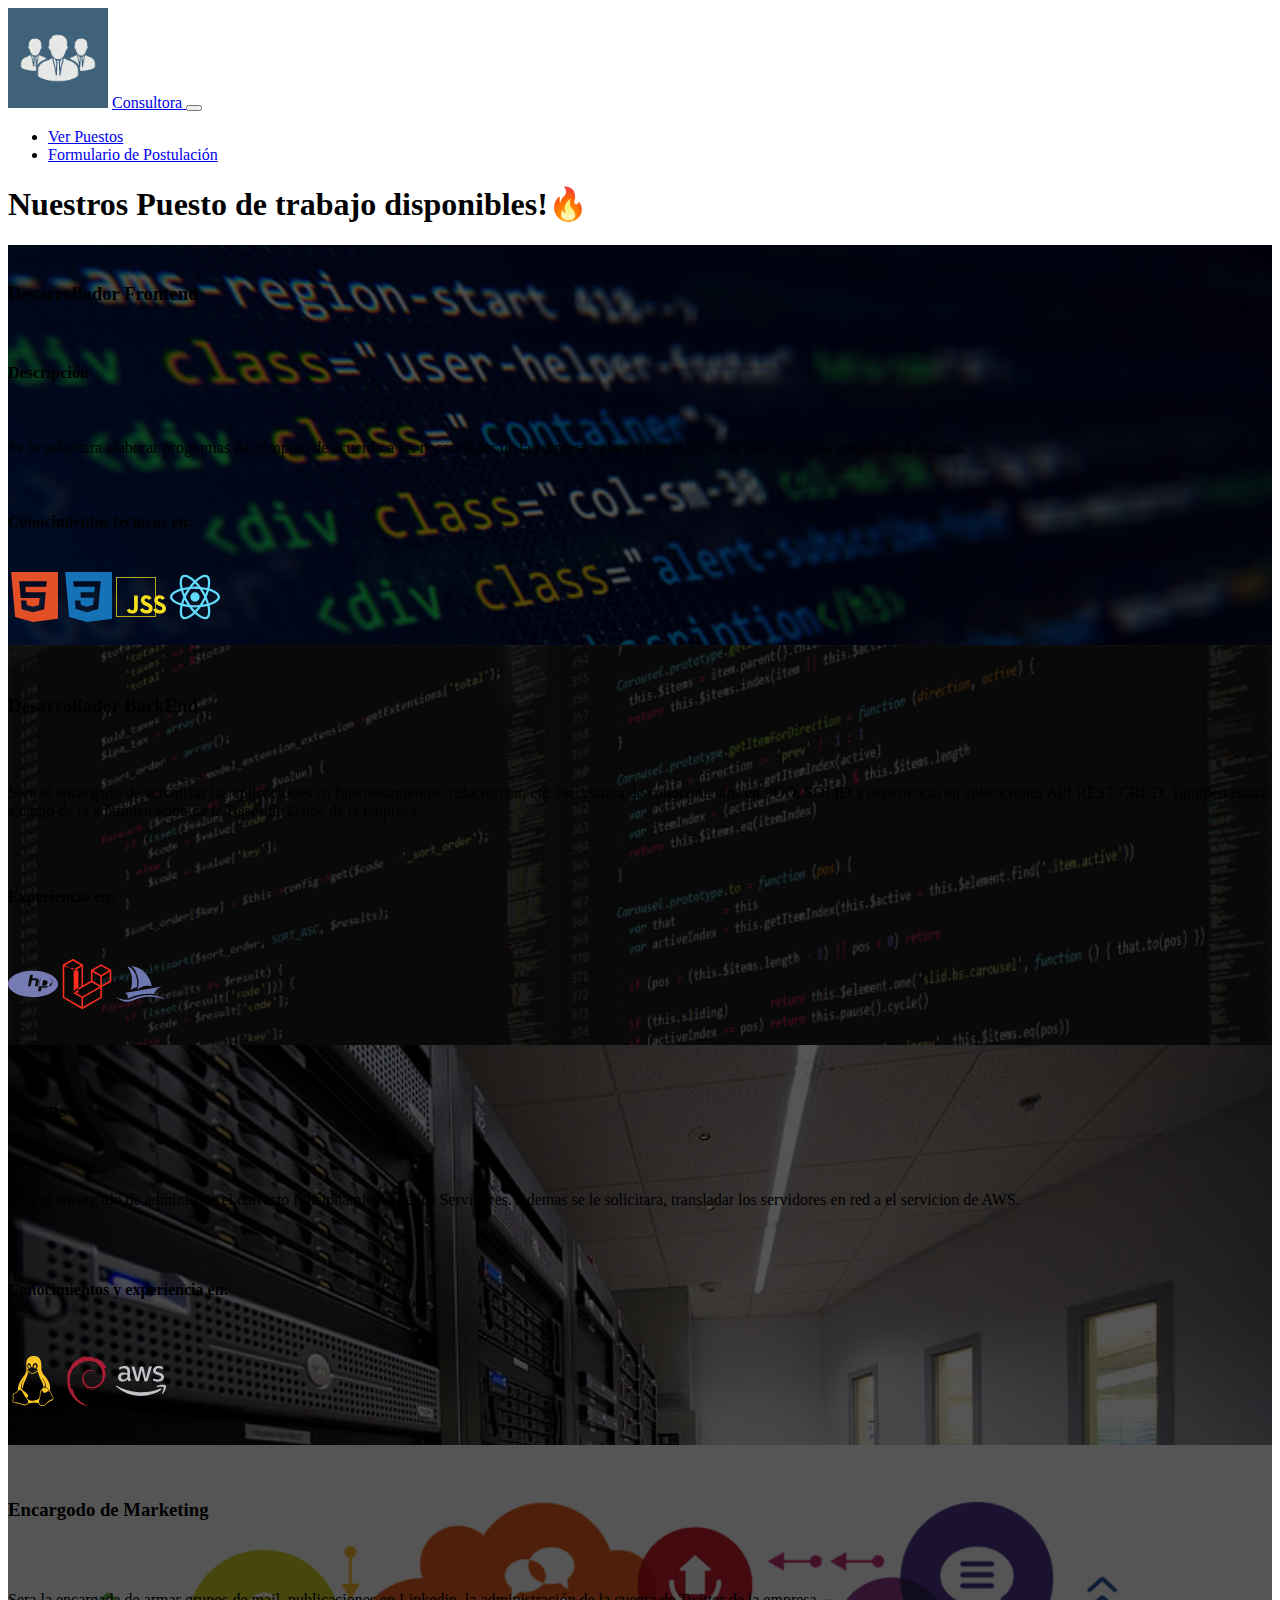
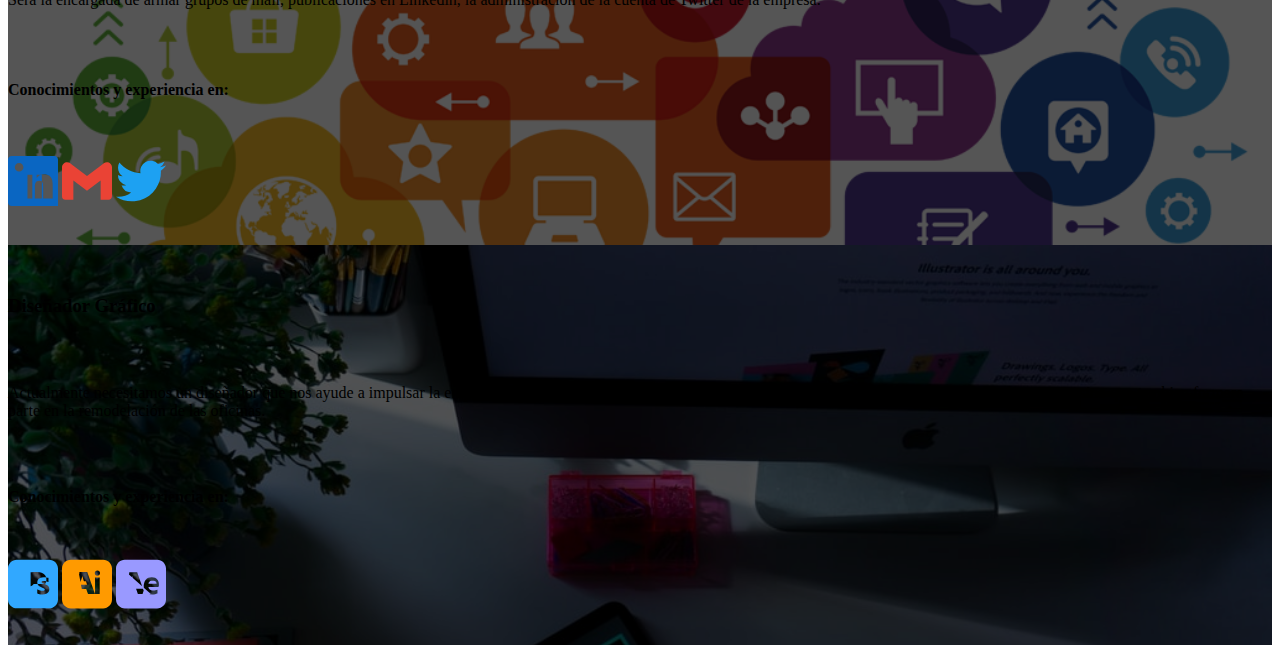
<file: index.html>
<!DOCTYPE html>
<html lang="en">

<head>
    <meta charset="UTF-8">
    <meta http-equiv="X-UA-Compatible" content="IE=edge">
    <meta name="viewport" content="width=device-width, initial-scale=1.0">
    <title>&#128187; Nuestras Ofertas &#128293;</title>
    <link rel="stylesheet" href="./styles/styles.css">
    <link href="https://cdn.jsdelivr.net/npm/bootstrap@5.0.2/dist/css/bootstrap.min.css" rel="stylesheet"
        integrity="sha384-EVSTQN3/azprG1Anm3QDgpJLIm9Nao0Yz1ztcQTwFspd3yD65VohhpuuCOmLASjC" crossorigin="anonymous">

    <script src="https://cdn.jsdelivr.net/npm/bootstrap@5.0.2/dist/js/bootstrap.bundle.min.js"
        integrity="sha384-MrcW6ZMFYlzcLA8Nl+NtUVF0sA7MsXsP1UyJoMp4YLEuNSfAP+JcXn/tWtIaxVXM"
        crossorigin="anonymous"></script>

</head>

<body>

    <nav class="navbar navbar-expand-lg navbar-dark bg-dark">
        <div class="container-fluid ">

            <img src="./img/logo.jpg" class="rounded-circle logo d-inline-block align-text-top ms-lg-5">
            <a class="navbar-brand ms-3" href="#">
                <span>Consultora</span>
            </a>

            <button class="navbar-toggler" type="button" data-bs-toggle="collapse" data-bs-target="#navbarTogglerDemo02"
                aria-controls="navbarTogglerDemo02" aria-expanded="false" aria-label="Toggle navigation">
                <span class="navbar-toggler-icon"></span>
            </button>

            <div class="collapse navbar-collapse" id="navbarTogglerDemo02">

                <ul class="navbar-nav me-auto mx-2 mb-lg-0">
                    <li class="nav-item">
                        <a class="nav-link active" aria-current="page" href="./">Ver Puestos</a>
                    </li>
                    <li class="nav-item">
                        <a class="nav-link" href="./postulacion.html">Formulario de Postulación</a>
                    </li>
                </ul>
            </div>
        </div>
    </nav>
    <main>
        <!-- TODO: hacer un contenedor con una desc -->
        <!-- TODO: hacer un contenedor con una desc de responsabilidades -->
        <!-- TODO: hacer un contenedor de iconos -->
        <!-- TODO: hacer un boton para postularce -->
        <!-- + aca iconos https://simpleicons.org/?q=jss -->
        <div class="container">
            <h1 class="text-center my-5">Nuestros Puesto de trabajo disponibles!&#128293;</h1>
            <div class="card bg-dark my-4 col-12 col-md-10 mx-auto text-white overlay-bg frontend">
                <div class="card-img-overlay overlay">

                    <h3 class="card-title">Desarrollador Frontend</h3>

                    <h4>Descripción</h4>

                    <p class="card-text">Se le solicitara elaborar programas de cómputo de acuerdo a las necesidades
                        de la empresa velando por el eficiente uso y que sea amigable
                        al usuario.</p>

                    <h4>Conocimientos tecnicos en:</h4>

                    <div class="d-flex justify-content-evenly">

                        <svg role="img" style="fill: #E34F26;width:50px;" viewBox="0 0 24 24"
                            xmlns="http://www.w3.org/2000/svg">
                            <title>HTML5</title>
                            <path
                                d="M1.5 0h31l-1.91 21.563L11.977 24l-8.564-2.438L1.5 0zm7.031 9.75l-.232-2.718 10.059.003.23-2.622L5.412 4.41l.698 8.01h9.126l-.326 3.426-2.91.804-2.955-.81-.188-2.11H6.248l.33 4.171L12 19.351l5.379-1.443.744-8.157H8.531z" />
                        </svg>

                        <svg role="img" style="fill: #1572B6;width:50px;" viewBox="0 0 24 24"
                            xmlns="http://www.w3.org/2000/svg">
                            <title>CSS3</title>
                            <path
                                d="M1.5 0h31l-1.91 21.563L11.977 24l-8.565-2.438L1.5 0zm17.09 4.413L5.41 4.41l.213 2.622 10.125.002-.255 2.716h-6.64l.24 2.573h6.182l-.366 3.523-2.91.804-2.956-.81-.188-2.11h-2.61l.29 3.855L12 19.288l5.373-1.53L18.59 4.414z" />
                        </svg>

                        <svg role="img" style="fill: #F7DF1E;width:50px;" viewBox="0 0 24 24"
                            xmlns="http://www.w3.org/2000/svg">
                            <title>JSS</title>
                            <path
                                d="M0 2.5v19h19.2v-1.95c.506.263 1.124.42 1.857.42 1.687 0 2.943-.877 2.943-2.475 0-1.483-.852-2.143-2.36-2.79l-.444-.19c-.762-.33-1.092-.546-1.092-1.078 0-.431.33-.761.85-.761.51 0 .838.215 1.142.76l1.383-.887c-.585-1.029-1.396-1.422-2.525-1.422-.715 0-1.312.207-1.754.555V2.5zm.36.359h18.48v9.182a2.266 2.266 0 00-.487 1.432c0 .654.176 1.152.486 1.552v2.537l-1.018.592c.232.456.57.864 1.018 1.177v1.81H.361zm14.188 8.268c-1.586 0-2.6 1.014-2.6 2.346 0 1.445.85 2.13 2.132 2.675l.443.19c.81.355 1.293.57 1.293 1.18 0 .508-.47.875-1.205.875-.876 0-1.371-.457-1.752-1.078l-1.443.839c.521 1.03 1.587 1.816 3.236 1.816 1.687 0 2.943-.876 2.943-2.475 0-1.483-.852-2.143-2.361-2.79l-.444-.19c-.762-.33-1.092-.546-1.092-1.078 0-.431.33-.761.85-.761.51 0 .838.215 1.143.76l1.382-.887c-.584-1.029-1.396-1.422-2.525-1.422zm-5.868.101v6.038c0 .888-.368 1.116-.951 1.116-.61 0-.864-.418-1.143-.913l-1.446.875c.419.886 1.242 1.622 2.664 1.622 1.574 0 2.652-.837 2.652-2.676v-6.062zm10.52 4.173c.345.295.781.532 1.286.747l.443.19c.81.355 1.293.57 1.293 1.18 0 .508-.47.875-1.206.875-.876 0-1.37-.457-1.752-1.078l-.064.037z" />
                        </svg>

                        <svg role="img" style="fill: #61DAFB;width:50px;" viewBox="0 0 24 24"
                            xmlns="http://www.w3.org/2000/svg">
                            <title>React</title>
                            <path
                                d="M14.23 12.004a2.236 2.236 0 0 1-2.235 2.236 2.236 2.236 0 0 1-2.236-2.236 2.236 2.236 0 0 1 2.235-2.236 2.236 2.236 0 0 1 2.236 2.236zm2.648-10.69c-1.346 0-3.107.96-4.888 2.622-1.78-1.653-3.542-2.602-4.887-2.602-.41 0-.783.093-1.106.278-1.375.793-1.683 3.264-.973 6.365C1.98 8.917 0 10.42 0 12.004c0 1.59 1.99 3.097 5.043 4.03-.704 3.113-.39 5.588.988 6.38.32.187.69.275 1.102.275 1.345 0 3.107-.96 4.888-2.624 1.78 1.654 3.542 2.603 4.887 2.603.41 0 .783-.09 1.106-.275 1.374-.792 1.683-3.263.973-6.365C22.02 15.096 24 13.59 24 12.004c0-1.59-1.99-3.097-5.043-4.032.704-3.11.39-5.587-.988-6.38-.318-.184-.688-.277-1.092-.278zm-.005 1.09v.006c.225 0 .406.044.558.127.666.382.955 1.835.73 3.704-.054.46-.142.945-.25 1.44-.96-.236-2.006-.417-3.107-.534-.66-.905-1.345-1.727-2.035-2.447 1.592-1.48 3.087-2.292 4.105-2.295zm-9.77.02c1.012 0 2.514.808 4.11 2.28-.686.72-1.37 1.537-2.02 2.442-1.107.117-2.154.298-3.113.538-.112-.49-.195-.964-.254-1.42-.23-1.868.054-3.32.714-3.707.19-.09.4-.127.563-.132zm4.882 3.05c.455.468.91.992 1.36 1.564-.44-.02-.89-.034-1.345-.034-.46 0-.915.01-1.36.034.44-.572.895-1.096 1.345-1.565zM12 8.1c.74 0 1.477.034 2.202.093.406.582.802 1.203 1.183 1.86.372.64.71 1.29 1.018 1.946-.308.655-.646 1.31-1.013 1.95-.38.66-.773 1.288-1.18 1.87-.728.063-1.466.098-2.21.098-.74 0-1.477-.035-2.202-.093-.406-.582-.802-1.204-1.183-1.86-.372-.64-.71-1.29-1.018-1.946.303-.657.646-1.313 1.013-1.954.38-.66.773-1.286 1.18-1.868.728-.064 1.466-.098 2.21-.098zm-3.635.254c-.24.377-.48.763-.704 1.16-.225.39-.435.782-.635 1.174-.265-.656-.49-1.31-.676-1.947.64-.15 1.315-.283 2.015-.386zm7.26 0c.695.103 1.365.23 2.006.387-.18.632-.405 1.282-.66 1.933-.2-.39-.41-.783-.64-1.174-.225-.392-.465-.774-.705-1.146zm3.063.675c.484.15.944.317 1.375.498 1.732.74 2.852 1.708 2.852 2.476-.005.768-1.125 1.74-2.857 2.475-.42.18-.88.342-1.355.493-.28-.958-.646-1.956-1.1-2.98.45-1.017.81-2.01 1.085-2.964zm-13.395.004c.278.96.645 1.957 1.1 2.98-.45 1.017-.812 2.01-1.086 2.964-.484-.15-.944-.318-1.37-.5-1.732-.737-2.852-1.706-2.852-2.474 0-.768 1.12-1.742 2.852-2.476.42-.18.88-.342 1.356-.494zm11.678 4.28c.265.657.49 1.312.676 1.948-.64.157-1.316.29-2.016.39.24-.375.48-.762.705-1.158.225-.39.435-.788.636-1.18zm-9.945.02c.2.392.41.783.64 1.175.23.39.465.772.705 1.143-.695-.102-1.365-.23-2.006-.386.18-.63.406-1.282.66-1.933zM17.92 16.32c.112.493.2.968.254 1.423.23 1.868-.054 3.32-.714 3.708-.147.09-.338.128-.563.128-1.012 0-2.514-.807-4.11-2.28.686-.72 1.37-1.536 2.02-2.44 1.107-.118 2.154-.3 3.113-.54zm-11.83.01c.96.234 2.006.415 3.107.532.66.905 1.345 1.727 2.035 2.446-1.595 1.483-3.092 2.295-4.11 2.295-.22-.005-.406-.05-.553-.132-.666-.38-.955-1.834-.73-3.703.054-.46.142-.944.25-1.438zm4.56.64c.44.02.89.034 1.345.034.46 0 .915-.01 1.36-.034-.44.572-.895 1.095-1.345 1.565-.455-.47-.91-.993-1.36-1.565z" />
                        </svg>
                    </div>

                </div>
            </div>

            <div class="card bg-dark my-4 col-12 col-md-10 mx-auto text-white overlay-bg backend">
                <div class="card-img-overlay overlay">

                    <h3 class="card-title">Desarrollador BackEnd</h3>

                    <p class="card-text">Sera el encargado de actualizar las aplicaciones en funcionamientos,
                        refactorizar, etc. Necesitara de conocimientos en POO, SOLID y experiencia en aplicaciones API
                        REST CRUD. Tambien estara a cargo de la administración de la Bases de Datos de la empresa</p>

                    <h4>Experiencia en:</h4>

                    <div class="d-flex justify-content-evenly">

                        <svg role="img" style="fill: #777BB4;width:50px;" viewBox="0 0 24 24"
                            xmlns="http://www.w3.org/2000/svg">
                            <title>PHP</title>
                            <path
                                d="M7.01 10.207h-.944l-.515 2.648h.838c.556 0 .97-.105 1.242-.314.272-.21.455-.559.55-1.049.092-.47.05-.802-.124-.995-.175-.193-.523-.29-1.047-.29zM12 5.688C5.373 5.688 0 8.514 0 12s5.373 6.313 12 6.313S24 15.486 24 12c0-3.486-5.373-6.312-12-6.312zm-3.26 7.451c-.261.25-.575.438-.917.551-.336.108-.765.164-1.285.164h3.357l-.327 1.681h4.652l1.23-6.326h3.65c.797 0 1.378.209 1.744.628.366.418.476 1.002.33 1.752a2.836 2.836 0 0 1-.305.847c-.143.255-.33.49-.561.703zm4.024.715l.543-2.799c.063-.318.039-.536-.068-.651-.107-.116-.336-.174-.687-.174H11.46l-.704 3.625H9.388l1.23-6.327h1.367l-.327 1.682h1.218c.767 0 1.295.134 1.586.401s.378.7.263 1.299l-.572 2.944h-1.389zm7.597-2.265a2.782 2.782 0 0 1-.305.847c-.143.255-.33.49-.561.703a2.44 2.44 0 0 1-.917.551c-.336.108-.765.164-1.286.164h-1.18l-.327 1.682h-1.378l1.23-6.326h3.649c.797 0 1.378.209 1.744.628.366.417.477 1.001.331 1.751zM17.766 10.207h-.943l-.516 2.648h.838c.557 0 .971-.105 1.242-.314.272-.21.455-.559.551-1.049.092-.47.049-.802-.125-.995s-.524-.29-1.047-.29z" />
                        </svg>

                        <svg role="img" style="fill: #FF2D20;width:50px;" viewBox="0 0 24 24"
                            xmlns="http://www.w3.org/2000/svg">
                            <title>Laravel</title>
                            <path
                                d="M23.642 5.43a.364.364 0 01.014.1v5.149c0 .135-.073.26-.189.326l-4.323 2.49v4.934a.378.378 0 01-.188.326L9.93 23.949a.316.316 0 01-.066.027c-.008.002-.016.008-.024.01a.348.348 0 01-.192 0c-.011-.002-.02-.008-.03-.012-.02-.008-.042-.014-.062-.025L.533 18.755a.376.376 0 01-.189-.326V2.974c0-.033.005-.066.014-.098.003-.012.01-.02.014-.032a.369.369 0 01.023-.058c.004-.013.015-.022.023-.033l.033-.045c.012-.01.025-.018.037-.027.014-.012.027-.024.041-.034H.53L5.043.05a.375.375 0 01.375 0L9.93 2.647h.002c.015.01.027.021.04.033l.038.027c.013.014.02.03.033.045.008.011.02.021.025.033.01.02.017.038.024.058.003.011.01.021.013.032.01.031.014.064.014.098v9.652l3.76-2.164V5.527c0-.033.004-.066.013-.098.003-.01.01-.02.013-.032a.487.487 0 01.024-.059c.007-.012.018-.02.025-.033.012-.015.021-.03.033-.043.012-.012.025-.02.037-.028.014-.01.026-.023.041-.032h.001l4.513-2.598a.375.375 0 01.375 0l4.513 2.598c.016.01.027.021.042.031.012.01.025.018.036.028.013.014.022.03.034.044.008.012.019.021.024.033.011.02.018.04.024.06.006.01.012.021.015.032zm-.74 5.032V6.179l-1.578.908-2.182 1.256v4.283zm-4.51 7.75v-4.287l-2.147 1.225-6.126 3.498v4.325zM1.093 3.624v14.588l8.273 4.761v-4.325l-4.322-2.445-.002-.003h3.04c-.014-.01-.025-.021-.04-.031-.011-.01-.024-.018-.035-.027l-.001-.002c-.013-.012-.021-.025-.031-.04-.01-.011-.021-.022-.028-.036h-.002c-.008-.014-.013-.031-.02-.047-.006-.016-.014-.027-.018-.043a.49.49 0 01-.008-.057c-.002-.014-.006-.027-.006-.041V5.789l-2.18-1.257zM5.23.81L1.47 2.974l3.76 2.164 3.758-2.164zm1.956 13.505l2.182-1.256V3.624l-1.58.91-2.182 1.255v9.435zm11.581-10.95l-3.76 2.163 3.76 2.163 3.759-2.164zm-.376 4.978L16.21 7.087 14.63 6.18v4.283l2.182 1.256 1.58.908zm-8.65 9.654l5.514-3.148 2.756-1.572-3.757-2.163-4.323 2.489-3.941 2.27z" />
                        </svg>

                        <svg role="img" style="fill: #6C78AF;width:50px;" viewBox="0 0 24 24"
                            xmlns="http://www.w3.org/2000/svg">
                            <title>phpMyAdmin</title>
                            <path
                                d="M5.463 3.476C6.69 5.225 7.497 7.399 7.68 9.798a12.9 12.9 0 0 1-.672 5.254 4.29 4.29 0 0 1 2.969-1.523c.05-.004.099-.006.148-.008.08-.491.47-3.45-.977-6.68-1.068-2.386-3-3.16-3.685-3.365Zm1.777.037s2.406 1.066 3.326 5.547c.607 2.955.049 4.836-.402 5.773a7.347 7.347 0 0 1 4.506-1.994c.86-.065 1.695.02 2.482.233-.1-.741-.593-3.414-2.732-5.92-3.263-3.823-7.18-3.64-7.18-3.64Zm14.817 9.701-17.92 3.049a2.284 2.284 0 0 1 1.535 2.254 2.31 2.31 0 0 1-.106.61c.055-.027 2.689-1.275 6.342-2.034 3.238-.673 5.723-.36 6.285-.273a6.46 6.46 0 0 1 3.864-3.606zm-6.213 4.078c-2.318 0-4.641.495-6.614 1.166-2.868.976-2.951 1.348-5.55 1.043C1.844 19.286 0 18.386 0 18.386s2.406 1.97 4.914 2.127c1.986.125 3.505-.822 5.315-1.414 2.661-.871 4.511-.97 6.253-.975C19.361 18.116 24 19.353 24 19.353s-2.11-1.044-5.033-1.72a13.885 13.885 0 0 0-3.123-.34Z" />
                        </svg>

                    </div>

                </div>
            </div>

            <div class="card bg-dark my-4 col-12 col-md-10 mx-auto text-white overlay-bg devops">
                <div class="card-img-overlay overlay">
                    <h3 class="card-title">Devops</h3>

                    <p class="card-text">Sera el encargado de administrar el correcto funcionamiento de los Servidores.
                        Ademas se le solicitara, transladar los servidores en red a el servicion de AWS.</p>

                    <h4>Conocimientos y experiencia en:</h4>

                    <div class="d-flex justify-content-evenly">

                        <svg role="img" style="fill: #FCC624;width:50px;" viewBox="0 0 24 24"
                            xmlns="http://www.w3.org/2000/svg">
                            <title>Linux</title>
                            <path
                                d="M12.504 0c-.155 0-.315.008-.48.021-4.226.333-3.105 4.807-3.17 6.298-.076 1.092-.3 1.953-1.05 3.02-.885 1.051-2.127 2.75-2.716 4.521-.278.832-.41 1.684-.287 2.489a.424.424 0 00-.11.135c-.26.268-.45.6-.663.839-.199.199-.485.267-.797.4-.313.136-.658.269-.864.68-.09.189-.136.394-.132.602 0 .199.027.4.055.536.058.399.116.728.04.97-.249.68-.28 1.145-.106 1.484.174.334.535.47.94.601.81.2 1.91.135 2.774.6.926.466 1.866.67 2.616.47.526-.116.97-.464 1.208-.946.587-.003 1.23-.269 2.26-.334.699-.058 1.574.267 2.577.2.025.134.063.198.114.333l.003.003c.391.778 1.113 1.132 1.884 1.071.771-.06 1.592-.536 2.257-1.306.631-.765 1.683-1.084 2.378-1.503.348-.199.629-.469.649-.853.023-.4-.2-.811-.714-1.376v-.097l-.003-.003c-.17-.2-.25-.535-.338-.926-.085-.401-.182-.786-.492-1.046h-.003c-.059-.054-.123-.067-.188-.135a.357.357 0 00-.19-.064c.431-1.278.264-2.55-.173-3.694-.533-1.41-1.465-2.638-2.175-3.483-.796-1.005-1.576-1.957-1.56-3.368.026-2.152.236-6.133-3.544-6.139zm.529 3.405h.013c.213 0 .396.062.584.198.19.135.33.332.438.533.105.259.158.459.166.724 0-.02.006-.04.006-.06v.105a.086.086 0 01-.004-.021l-.004-.024a1.807 1.807 0 01-.15.706.953.953 0 01-.213.335.71.71 0 00-.088-.042c-.104-.045-.198-.064-.284-.133a1.312 1.312 0 00-.22-.066c.05-.06.146-.133.183-.198.053-.128.082-.264.088-.402v-.02a1.21 1.21 0 00-.061-.4c-.045-.134-.101-.2-.183-.333-.084-.066-.167-.132-.267-.132h-.016c-.093 0-.176.03-.262.132a.8.8 0 00-.205.334 1.18 1.18 0 00-.09.4v.019c.002.089.008.179.02.267-.193-.067-.438-.135-.607-.202a1.635 1.635 0 01-.018-.2v-.02a1.772 1.772 0 01.15-.768c.082-.22.232-.406.43-.533a.985.985 0 01.594-.2zm-2.962.059h.036c.142 0 .27.048.399.135.146.129.264.288.344.465.09.199.14.4.153.667v.004c.007.134.006.2-.002.266v.08c-.03.007-.056.018-.083.024-.152.055-.274.135-.393.2.012-.09.013-.18.003-.267v-.015c-.012-.133-.04-.2-.082-.333a.613.613 0 00-.166-.267.248.248 0 00-.183-.064h-.021c-.071.006-.13.04-.186.132a.552.552 0 00-.12.27.944.944 0 00-.023.33v.015c.012.135.037.2.08.334.046.134.098.2.166.268.01.009.02.018.034.024-.07.057-.117.07-.176.136a.304.304 0 01-.131.068 2.62 2.62 0 01-.275-.402 1.772 1.772 0 01-.155-.667 1.759 1.759 0 01.08-.668 1.43 1.43 0 01.283-.535c.128-.133.26-.2.418-.2zm1.37 1.706c.332 0 .733.065 1.216.399.293.2.523.269 1.052.468h.003c.255.136.405.266.478.399v-.131a.571.571 0 01.016.47c-.123.31-.516.643-1.063.842v.002c-.268.135-.501.333-.775.465-.276.135-.588.292-1.012.267a1.139 1.139 0 01-.448-.067 3.566 3.566 0 01-.322-.198c-.195-.135-.363-.332-.612-.465v-.005h-.005c-.4-.246-.616-.512-.686-.71-.07-.268-.005-.47.193-.6.224-.135.38-.271.483-.336.104-.074.143-.102.176-.131h.002v-.003c.169-.202.436-.47.839-.601.139-.036.294-.065.466-.065zm2.8 2.142c.358 1.417 1.196 3.475 1.735 4.473.286.534.855 1.659 1.102 3.024.156-.005.33.018.513.064.646-1.671-.546-3.467-1.089-3.966-.22-.2-.232-.335-.123-.335.59.534 1.365 1.572 1.646 2.757.13.535.16 1.104.021 1.67.067.028.135.06.205.067 1.032.534 1.413.938 1.23 1.537v-.043c-.06-.003-.12 0-.18 0h-.016c.151-.467-.182-.825-1.065-1.224-.915-.4-1.646-.336-1.77.465-.008.043-.013.066-.018.135-.068.023-.139.053-.209.064-.43.268-.662.669-.793 1.187-.13.533-.17 1.156-.205 1.869v.003c-.02.334-.17.838-.319 1.35-1.5 1.072-3.58 1.538-5.348.334a2.645 2.645 0 00-.402-.533 1.45 1.45 0 00-.275-.333c.182 0 .338-.03.465-.067a.615.615 0 00.314-.334c.108-.267 0-.697-.345-1.163-.345-.467-.931-.995-1.788-1.521-.63-.4-.986-.87-1.15-1.396-.165-.534-.143-1.085-.015-1.645.245-1.07.873-2.11 1.274-2.763.107-.065.037.135-.408.974-.396.751-1.14 2.497-.122 3.854a8.123 8.123 0 01.647-2.876c.564-1.278 1.743-3.504 1.836-5.268.048.036.217.135.289.202.218.133.38.333.59.465.21.201.477.335.876.335.039.003.075.006.11.006.412 0 .73-.134.997-.268.29-.134.52-.334.74-.4h.005c.467-.135.835-.402 1.044-.7zm2.185 8.958c.037.6.343 1.245.882 1.377.588.134 1.434-.333 1.791-.765l.211-.01c.315-.007.577.01.847.268l.003.003c.208.199.305.53.391.876.085.4.154.78.409 1.066.486.527.645.906.636 1.14l.003-.007v.018l-.003-.012c-.015.262-.185.396-.498.595-.63.401-1.746.712-2.457 1.57-.618.737-1.37 1.14-2.036 1.191-.664.053-1.237-.2-1.574-.898l-.005-.003c-.21-.4-.12-1.025.056-1.69.176-.668.428-1.344.463-1.897.037-.714.076-1.335.195-1.814.12-.465.308-.797.641-.984l.045-.022zm-10.814.049h.01c.053 0 .105.005.157.014.376.055.706.333 1.023.752l.91 1.664.003.003c.243.533.754 1.064 1.189 1.637.434.598.77 1.131.729 1.57v.006c-.057.744-.48 1.148-1.125 1.294-.645.135-1.52.002-2.395-.464-.968-.536-2.118-.469-2.857-.602-.369-.066-.61-.2-.723-.4-.11-.2-.113-.602.123-1.23v-.004l.002-.003c.117-.334.03-.752-.027-1.118-.055-.401-.083-.71.043-.94.16-.334.396-.4.69-.533.294-.135.64-.202.915-.47h.002v-.002c.256-.268.445-.601.668-.838.19-.201.38-.336.663-.336zm7.159-9.074c-.435.201-.945.535-1.488.535-.542 0-.97-.267-1.28-.466-.154-.134-.28-.268-.373-.335-.164-.134-.144-.333-.074-.333.109.016.129.134.199.2.096.066.215.2.36.333.292.2.68.467 1.167.467.485 0 1.053-.267 1.398-.466.195-.135.445-.334.648-.467.156-.136.149-.267.279-.267.128.016.034.134-.147.332a8.097 8.097 0 01-.69.468zm-1.082-1.583V5.64c-.006-.02.013-.042.029-.05.074-.043.18-.027.26.004.063 0 .16.067.15.135-.006.049-.085.066-.135.066-.055 0-.092-.043-.141-.068-.052-.018-.146-.008-.163-.065zm-.551 0c-.02.058-.113.049-.166.066-.047.025-.086.068-.14.068-.05 0-.13-.02-.136-.068-.01-.066.088-.133.15-.133.08-.031.184-.047.259-.005.019.009.036.03.03.05v.02h.003z" />
                        </svg>

                        <svg role="img" style="fill: #A81D33;width:50px;" viewBox="0 0 24 24"
                            xmlns="http://www.w3.org/2000/svg">
                            <title>Debian</title>
                            <path
                                d="M13.88 12.685c-.4 0 .08.2.601.28.14-.1.27-.22.39-.33a3.001 3.001 0 01-.99.05m2.14-.53c.23-.33.4-.69.47-1.06-.06.27-.2.5-.33.73-.75.47-.07-.27 0-.56-.8 1.01-.11.6-.14.89m.781-2.05c.05-.721-.14-.501-.2-.221.07.04.13.5.2.22M12.38.31c.2.04.45.07.42.12.23-.05.28-.1-.43-.12m.43.12l-.15.03.14-.01V.43m6.633 9.944c.02.64-.2.95-.38 1.5l-.35.181c-.28.54.03.35-.17.78-.44.39-1.34 1.22-1.62 1.301-.201 0 .14-.25.19-.34-.591.4-.481.6-1.371.85l-.03-.06c-2.221 1.04-5.303-1.02-5.253-3.842-.03.17-.07.13-.12.2a3.551 3.552 0 012.001-3.501 3.361 3.362 0 013.732.48 3.341 3.342 0 00-2.721-1.3c-1.18.01-2.281.76-2.651 1.57-.6.38-.67 1.47-.93 1.661-.361 2.601.66 3.722 2.38 5.042.27.19.08.21.12.35a4.702 4.702 0 01-1.53-1.16c.23.33.47.66.8.91-.55-.18-1.27-1.3-1.48-1.35.93 1.66 3.78 2.921 5.261 2.3a6.203 6.203 0 01-2.33-.28c-.33-.16-.77-.51-.7-.57a5.802 5.803 0 005.902-.84c.44-.35.93-.94 1.07-.95-.2.32.04.16-.12.44.44-.72-.2-.3.46-1.24l.24.33c-.09-.6.74-1.321.66-2.262.19-.3.2.3 0 .97.29-.74.08-.85.15-1.46.08.2.18.42.23.63-.18-.7.2-1.2.28-1.6-.09-.05-.28.3-.32-.53 0-.37.1-.2.14-.28-.08-.05-.26-.32-.38-.861.08-.13.22.33.34.34-.08-.42-.2-.75-.2-1.08-.34-.68-.12.1-.4-.3-.34-1.091.3-.25.34-.74.54.77.84 1.96.981 2.46-.1-.6-.28-1.2-.49-1.76.16.07-.26-1.241.21-.37A7.823 7.824 0 0017.702 1.6c.18.17.42.39.33.42-.75-.45-.62-.48-.73-.67-.61-.25-.65.02-1.06 0C15.082.73 14.862.8 13.8.4l.05.23c-.77-.25-.9.1-1.73 0-.05-.04.27-.14.53-.18-.741.1-.701-.14-1.431.03.17-.13.36-.21.55-.32-.6.04-1.44.35-1.18.07C9.6.68 7.847 1.3 6.867 2.22L6.838 2c-.45.54-1.96 1.611-2.08 2.311l-.131.03c-.23.4-.38.85-.57 1.261-.3.52-.45.2-.4.28-.6 1.22-.9 2.251-1.16 3.102.18.27 0 1.65.07 2.76-.3 5.463 3.84 10.776 8.363 12.006.67.23 1.65.23 2.49.25-.99-.28-1.12-.15-2.08-.49-.7-.32-.85-.7-1.34-1.13l.2.35c-.971-.34-.57-.42-1.361-.67l.21-.27c-.31-.03-.83-.53-.97-.81l-.34.01c-.41-.501-.63-.871-.61-1.161l-.111.2c-.13-.21-1.52-1.901-.8-1.511-.13-.12-.31-.2-.5-.55l.14-.17c-.35-.44-.64-1.02-.62-1.2.2.24.32.3.45.33-.88-2.172-.93-.12-1.601-2.202l.15-.02c-.1-.16-.18-.34-.26-.51l.06-.6c-.63-.74-.18-3.102-.09-4.402.07-.54.53-1.1.88-1.981l-.21-.04c.4-.71 2.341-2.872 3.241-2.761.43-.55-.09 0-.18-.14.96-.991 1.26-.7 1.901-.88.7-.401-.6.16-.27-.151 1.2-.3.85-.7 2.421-.85.16.1-.39.14-.52.26 1-.49 3.151-.37 4.562.27 1.63.77 3.461 3.011 3.531 5.132l.08.02c-.04.85.13 1.821-.17 2.711l.2-.42M9.54 13.236l-.05.28c.26.35.47.73.8 1.01-.24-.47-.42-.66-.75-1.3m.62-.02c-.14-.15-.22-.34-.31-.52.08.32.26.6.43.88l-.12-.36m10.945-2.382l-.07.15c-.1.76-.34 1.511-.69 2.212.4-.73.65-1.541.75-2.362M12.45.12c.27-.1.66-.05.95-.12-.37.03-.74.05-1.1.1l.15.02M3.006 5.142c.07.57-.43.8.11.42.3-.66-.11-.18-.1-.42m-.64 2.661c.12-.39.15-.62.2-.84-.35.44-.17.53-.2.83" />
                        </svg>

                        <svg role="img" style="fill: #c1c5ca;width:50px;" viewBox="0 0 24 24"
                            xmlns="http://www.w3.org/2000/svg">
                            <title>Amazon AWS</title>
                            <path
                                d="M6.763 10.036c0 .296.032.535.088.71.064.176.144.368.256.576.04.063.056.127.056.183 0 .08-.048.16-.152.24l-.503.335a.383.383 0 0 1-.208.072c-.08 0-.16-.04-.239-.112a2.47 2.47 0 0 1-.287-.375 6.18 6.18 0 0 1-.248-.471c-.622.734-1.405 1.101-2.347 1.101-.67 0-1.205-.191-1.596-.574-.391-.384-.59-.894-.59-1.533 0-.678.239-1.23.726-1.644.487-.415 1.133-.623 1.955-.623.272 0 .551.024.846.064.296.04.6.104.918.176v-.583c0-.607-.127-1.03-.375-1.277-.255-.248-.686-.367-1.3-.367-.28 0-.568.031-.863.103-.295.072-.583.16-.862.272a2.287 2.287 0 0 1-.28.104.488.488 0 0 1-.127.023c-.112 0-.168-.08-.168-.247v-.391c0-.128.016-.224.056-.28a.597.597 0 0 1 .224-.167c.279-.144.614-.264 1.005-.36a4.84 4.84 0 0 1 1.246-.151c.95 0 1.644.216 2.091.647.439.43.662 1.085.662 1.963v2.586zm-3.24 1.214c.263 0 .534-.048.822-.144.287-.096.543-.271.758-.51.128-.152.224-.32.272-.512.047-.191.08-.423.08-.694v-.335a6.66 6.66 0 0 0-.735-.136 6.02 6.02 0 0 0-.75-.048c-.535 0-.926.104-1.19.32-.263.215-.39.518-.39.917 0 .375.095.655.295.846.191.2.47.296.838.296zm6.41.862c-.144 0-.24-.024-.304-.08-.064-.048-.12-.16-.168-.311L7.586 5.55a1.398 1.398 0 0 1-.072-.32c0-.128.064-.2.191-.2h.783c.151 0 .255.025.31.08.065.048.113.16.16.312l1.342 5.284 1.245-5.284c.04-.16.088-.264.151-.312a.549.549 0 0 1 .32-.08h.638c.152 0 .256.025.32.08.063.048.12.16.151.312l1.261 5.348 1.381-5.348c.048-.16.104-.264.16-.312a.52.52 0 0 1 .311-.08h.743c.127 0 .2.065.2.2 0 .04-.009.08-.017.128a1.137 1.137 0 0 1-.056.2l-1.923 6.17c-.048.16-.104.263-.168.311a.51.51 0 0 1-.303.08h-.687c-.151 0-.255-.024-.32-.08-.063-.056-.119-.16-.15-.32l-1.238-5.148-1.23 5.14c-.04.16-.087.264-.15.32-.065.056-.177.08-.32.08zm10.256.215c-.415 0-.83-.048-1.229-.143-.399-.096-.71-.2-.918-.32-.128-.071-.215-.151-.247-.223a.563.563 0 0 1-.048-.224v-.407c0-.167.064-.247.183-.247.048 0 .096.008.144.024.048.016.12.048.2.08.271.12.566.215.878.279.319.064.63.096.95.096.502 0 .894-.088 1.165-.264a.86.86 0 0 0 .415-.758.777.777 0 0 0-.215-.559c-.144-.151-.416-.287-.807-.415l-1.157-.36c-.583-.183-1.014-.454-1.277-.813a1.902 1.902 0 0 1-.4-1.158c0-.335.073-.63.216-.886.144-.255.335-.479.575-.654.24-.184.51-.32.83-.415.32-.096.655-.136 1.006-.136.175 0 .359.008.535.032.183.024.35.056.518.088.16.04.312.08.455.127.144.048.256.096.336.144a.69.69 0 0 1 .24.2.43.43 0 0 1 .071.263v.375c0 .168-.064.256-.184.256a.83.83 0 0 1-.303-.096 3.652 3.652 0 0 0-1.532-.311c-.455 0-.815.071-1.062.223-.248.152-.375.383-.375.71 0 .224.08.416.24.567.159.152.454.304.877.44l1.134.358c.574.184.99.44 1.237.767.247.327.367.702.367 1.117 0 .343-.072.655-.207.926-.144.272-.336.511-.583.703-.248.2-.543.343-.886.447-.36.111-.734.167-1.142.167zM21.698 16.207c-2.626 1.94-6.442 2.969-9.722 2.969-4.598 0-8.74-1.7-11.87-4.526-.247-.223-.024-.527.272-.351 3.384 1.963 7.559 3.153 11.877 3.153 2.914 0 6.114-.607 9.06-1.852.439-.2.814.287.383.607zM22.792 14.961c-.336-.43-2.22-.207-3.074-.103-.255.032-.295-.192-.063-.36 1.5-1.053 3.967-.75 4.254-.399.287.36-.08 2.826-1.485 4.007-.215.184-.423.088-.327-.151.32-.79 1.03-2.57.695-2.994z" />
                        </svg>
                    </div>

                </div>
            </div>

            <div class="card bg-dark my-4 col-12 col-md-10 mx-auto text-white overlay-bg marketing">
                <div class="card-img-overlay overlay">
                    <h3 class="card-title">Encargodo de Marketing</h3>

                    <p class="card-text">Sera la encargada de armar grupos de mail, publicaciones en Linkedin, la
                        administración de la cuenta de Twitter de la empresa.</p>

                    <h4>Conocimientos y experiencia en:</h4>

                    <div class="d-flex justify-content-evenly">

                        <svg role="img" style="fill: #0A66C2;width:50px;" viewBox="0 0 24 24"
                            xmlns="http://www.w3.org/2000/svg">
                            <title>LinkedIn</title>
                            <path
                                d="M20.447 20.452h-3.554v-5.569c0-1.328-.027-3.037-1.852-3.037-1.853 0-2.136 1.445-2.136 2.939v5.667H9.351V9h4.414v1.561h.046c.477-.9 1.637-1.85 3.37-1.85 3.601 0 4.267 2.37 4.267 5.455v6.286zM5.337 7.433c-1.144 0-2.063-.926-2.063-2.065 0-1.138.92-2.063 2.063-2.063 1.14 0 2.064.925 2.064 2.063 0 1.139-.925 2.065-2.064 2.065zm1.782 13.019h4.555V9h4.564v11.452zM22.225 0H1.771C.792 0 0 .774 0 1.729v20.542C0 23.227.792 24 1.771 24h30.451C23.2 24 24 23.227 24 22.271V1.729C24 .774 23.2 0 22.222 0h.003z" />
                        </svg>
                        <svg role="img" style="fill: #EA4335;width:50px;" viewBox="0 0 24 24"
                            xmlns="http://www.w3.org/2000/svg">
                            <title>Gmail</title>
                            <path
                                d="M24 5.457v13.909c0 .904-.732 1.636-1.636 1.636h-3.819V11.73L12 16.64l-6.545-4.91v9.273H1.636A1.636 1.636 0 0 1 0 19.366V5.457c0-2.023 2.309-3.178 3.927-1.964L5.455 4.64 12 9.548l6.545-4.91 1.528-1.145C21.69 2.28 24 3.434 24 5.457z" />
                        </svg>
                        <svg role="img" style="fill: #1DA1F2;width:50px;" viewBox="0 0 24 24"
                            xmlns="http://www.w3.org/2000/svg">
                            <title>Twitter</title>
                            <path
                                d="M23.953 4.57a10 10 0 01-2.825.775 4.958 4.958 0 002.163-2.723c-.951.555-2.005.959-3.127 1.184a4.92 4.92 0 00-8.384 4.482C7.69 8.095 4.067 6.13 1.64 3.162a4.822 4.822 0 00-.666 2.475c0 1.71.87 3.213 2.188 4.096a4.904 4.904 0 01-2.228-.616v.06a4.923 4.923 0 003.946 4.827 4.996 4.996 0 01-2.212.085 4.936 4.936 0 004.604 3.417 9.867 9.867 0 01-6.102 2.105c-.39 0-.779-.023-1.17-.067a13.995 13.995 0 007.557 2.209c9.053 0 13.998-7.496 13.998-13.985 0-.21 0-.42-.015-.63A9.935 9.935 0 0024 4.59z" />
                        </svg>
                    </div>

                </div>
            </div>

            <div class="card bg-dark my-4 col-12 col-md-10 mx-auto text-white overlay-bg diseñador">
                <div class="card-img-overlay overlay">

                    <h3 class="card-title">Diseñador Gráfico</h3>

                    <p class="card-text">Actualmente necesitamos un diseñador que nos ayude a impulsar la empresa a
                        un
                        niver corporativo. Usted no solo diseñara las maquetas y bocetos de las aplicaciones, sino
                        que
                        tambien formara parte en la remodelación de las oficinas.</p>

                    <h4>Conocimientos y experiencia en:</h4>

                    <div class="d-flex justify-content-evenly">
                        <svg role="img" style="fill: #31A8FF;width:50px;" viewBox="0 0 24 24"
                            xmlns="http://www.w3.org/2000/svg">
                            <title>Adobe Photoshop</title>
                            <path
                                d="M9.85 8.42c-.37-.15-.77-.21-1.18-.2-.26 0-.49 0-.68.01-.2-.01-.34 0-.41.01v3.36c.14.01.27.02.39.02h.53c.39 0 .78-.06 1.15-.18.32-.09.6-.28.82-.53.21-.25.31-.59.31-1.03.01-.31-.07-.62-.23-.89-.17-.26-.41-.46-.7-.57zM19.75.3H4.25C1.9.3 0 2.2 0 4.55v14.899c0 2.35 1.9 4.25 4.25 4.25h15.5c2.35 0 4.25-1.9 4.25-4.25V4.55C24 2.2 22.1.3 19.75.3zm-7.391 11.65c-.399.56-.959.98-1.609 1.22-.68.25-1.43.34-2.25.34-.24 0-.4 0-.5-.01s-.24-.01-.43-.01v3.209c.01.07-.04.131-.11.141h3.52c-.08 0-.12-.041-.12-.131V6.42c0-.07.03-.11.1-.11.17 0 .33 0 .56-.01.24-.01.49-.01.76-.02s.56-.01.87-.02c.31-.01.61-.01.91-.01.82 0 1.5.1 2.06.31.5.17.96.45 1.34.82.32.32.57.71.73 1.14.149.42.229.85.229 1.3.001.86-.199 1.57-.6 2.13zm7.091 3.89c-.28.4-.671.709-1.12.891-.49.209-1.09.318-1.811.318-.459 0-.91-.039-1.359-.129-.35-.061-.7-.17-1.02-.32-.07-.039-.121-.109-.111-.189v-1.74c0-.029.011-.07.041-.09.029-.02.06-.01.09.01.39.23.8.391 1.24.49.379.1.779.15 1.18.15.38 0 .65-.051.83-.141.16-.07.27-.24.27-.42 0-.141-.08-.27-.24-.4-.16-.129-.489-.279-.979-.471-.51-.18-.979-.42-1.42-.719-.31-.221-.569-.51-.761-.85-.159-.32-.239-.67-.229-1.021 0-.43.12-.84.341-1.21.25-.4.619-.72 1.049-.92.469-.239 1.059-.349 1.769-.349.41 0 .83.03 1.24.09.3.04.59.12.86.23.039.01.08.05.1.09.01.04.02.08.02.12v1.63c0 .04-.02.08-.05.1-.09.02-.14.02-.18 0-.3-.16-.62-.27-.96-.34-.37-.08-.74-.13-1.12-.13-.2-.01-.41.02-.601.07-.129.03-.24.1-.31.2-.05.08-.08.18-.08.27s.04.18.101.26c.09.11.209.2.34.27.229.12.47.23.709.33.541.18 1.061.43 1.541.73.33.209.6.49.789.83.16.318.24.67.23 1.029.011.471-.129.94-.389 1.331z" />
                        </svg>

                        <svg role="img" style="fill: #FF9A00;width:50px;" viewBox="0 0 24 24"
                            xmlns="http://www.w3.org/2000/svg">
                            <title>Adobe Illustrator</title>
                            <path
                                d="M10.53 10.73c-.1-.31-.19-.61-.29-.92-.1-.31-.19-.6-.27-.89-.08-.28-.15-.54-.22-.78h-.02c-.09.43-.2.86-.34 1.29-.15.48-.3.98-.46 1.48-.14.51-.29.98-.44 1.4h3.54c-.06-.211-.14-.46-.23-.721-.09-.269-.18-.559-.27-.859zM19.75.3H4.25C1.9.3 0 2.2 0 4.55v14.9c0 2.35 1.9 4.25 4.25 4.25h15.5c2.35 0 4.25-1.9 4.25-4.25V4.55C24 2.2 22.1.3 19.75.3zM14.7 16.83h-2.091c-.069.01-.139-.04-.159-.11l-.82-2.38H7.91l-.76 2.35c-.02.09-.1.15-.19.141h3.08c-.11 0-.14-.061-.11-.18L8.19 7.38c.03-.1.06-.21.1-.33.04-.21.06-.43.06-.65-.01-.05.03-.1.08-.11h3.59c.08 0 .12.03.13.08l3.65 10.3c.03.109 0 .16-.1.16zm3.4-.15c0 .11-.039.16-.129.16H16.01c-.1 0-.15-.061-.15-.16v-7.7c0-.1.041-.14.131-.14h1.98c.09 0 .129.05.129.14v7.7zm-.209-9.03c-.231.24-.571.37-.911.35-.33.01-.65-.12-.891-.35-.23-.25-.35-.58-.34-.92-.01-.34.12-.66.359-.89.242-.23.562-.35.892-.35.391 0 .689.12.91.35.22.24.34.56.33.89.01.34-.11.67-.349.92z" />
                        </svg>

                        <svg role="img" style="fill: #9999FF;width:50px;" viewBox="0 0 24 24"
                            xmlns="http://www.w3.org/2000/svg">
                            <title>Adobe After Effects</title>
                            <path
                                d="M8.54 10.73c-.1-.31-.19-.61-.29-.92s-.19-.6-.27-.89c-.08-.28-.15-.54-.22-.78h-.02c-.09.43-.2.86-.34 1.29-.15.48-.3.98-.46 1.48-.13.51-.29.98-.44 1.4h3.54c-.06-.21-.14-.46-.23-.72-.09-.27-.18-.56-.27-.86zm8.58-.29c-.55-.03-1.07.26-1.33.76-.12.23-.19.47-.22.72h3.109c.26 0 .45 0 .57-.01.08-.01.16-.03.23-.08v-.1c0-.13-.021-.25-.061-.37-.178-.56-.708-.94-1.298-.92zM19.75.3H4.25C1.9.3 0 2.2 0 4.55v14.9c0 2.35 1.9 4.25 4.25 4.25h15.5c2.35 0 4.25-1.9 4.25-4.25V4.55C24 2.2 22.1.3 19.75.3zm-7.04 16.511h-2.09c-.07.01-.14-.041-.16-.11l-.82-2.4h3.92l-.76 2.36c-.02.09-.1.15-.19.14h4.09c-.11 0-.14-.06-.11-.18L6.2 7.39c.03-.1.06-.19.1-.31.04-.21.06-.43.06-.65-.01-.05.03-.1.08-.11h3.59c.07 0 .12.03.13.08l3.65 10.25c.03.11.001.161-.1.161zm7.851-3.991c-.021.189-.031.33-.041.42-.01.07-.069.13-.14.13-.06 0-.17.01-.33.021-.159.02-.35.029-.579.029-.23 0-.471-.04-.73-.04h-3.17c.039.31.14.62.31.89.181.271.431.48.729.601.4.17.841.26 1.281.25.35-.011.699-.04 1.039-.11.311-.039.61-.119.891-.23.05-.039.08-.02.08.08v1.531c0 .039-.01.08-.021.119-.021.03-.04.051-.069.07-.32.14-.65.24-1 .3-.471.09-.94.13-1.42.12-.761 0-1.4-.12-1.92-.35-.49-.211-.921-.541-1.261-.95-.319-.39-.55-.83-.69-1.31-.14-.471-.209-.961-.209-1.461 0-.539.08-1.07.25-1.59.16-.5.41-.96.75-1.37.33-.4.739-.72 1.209-.95.471-.23 1.03-.31 1.67-.31.531-.01 1.06.09 1.55.31.41.18.77.45 1.05.8.26.34.47.72.601 1.14.129.4.189.81.189 1.22 0 .24-.01.45-.019.64z" />
                        </svg>
                    </div>

                </div>
            </div>


        </div>

    </main>


</body>

</html>
</file>
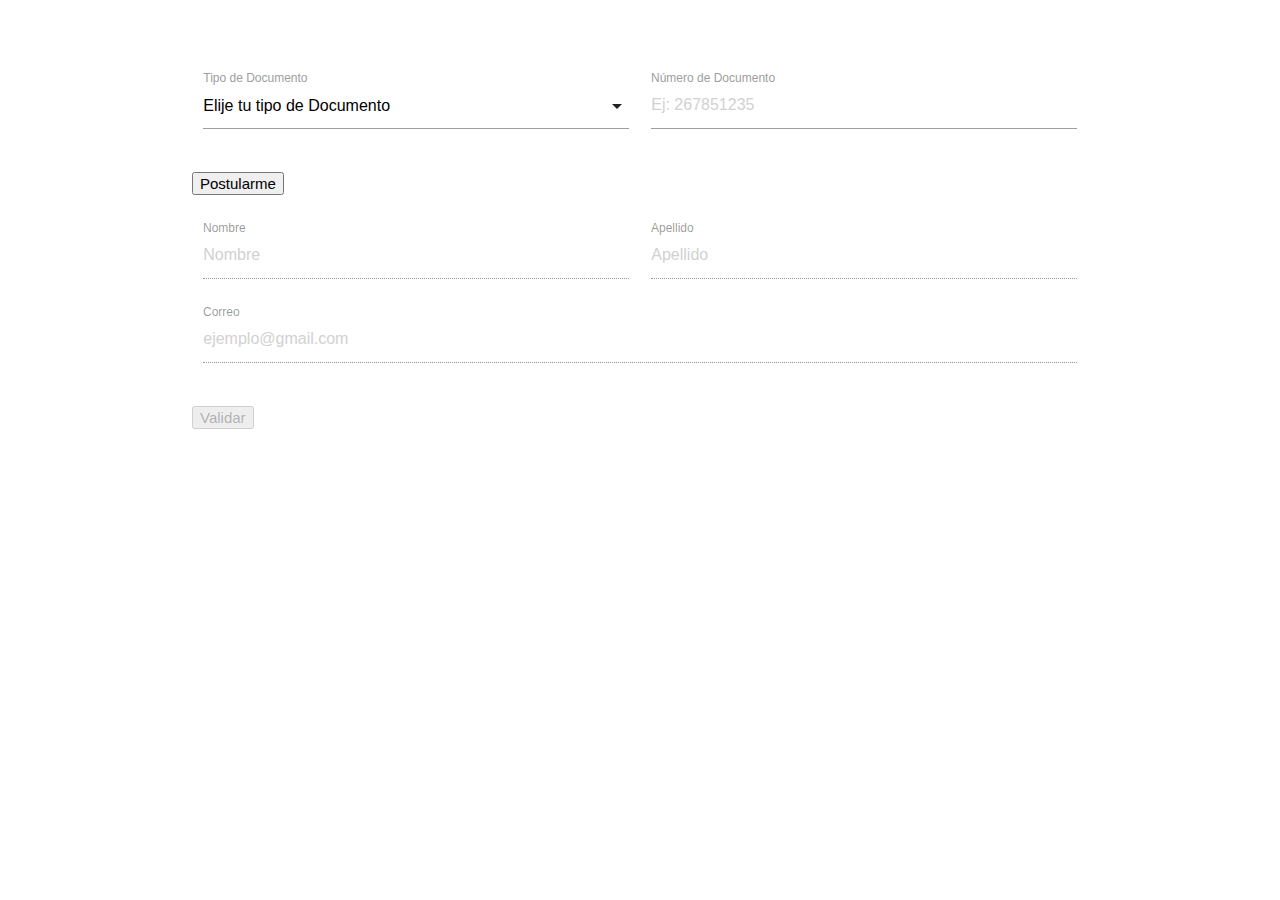
<file: public/pages/postulacion.html>
<!DOCTYPE html>
<html lang="en">

<head>
    <meta charset="UTF-8">
    <meta http-equiv="X-UA-Compatible" content="IE=edge">
    <meta name="viewport" content="width=device-width, initial-scale=1.0">

    <!-- Compiled and minified CSS -->
    <link rel="stylesheet" href="https://cdnjs.cloudflare.com/ajax/libs/materialize/1.0.0/css/materialize.min.css">

    <!-- JQUERY-->
    <script src="https://code.jquery.com/jquery-3.6.0.min.js"
        integrity="sha256-/xUj+3OJU5yExlq6GSYGSHk7tPXikynS7ogEvDej/m4=" crossorigin="anonymous"></script>
    <!-- Compiled and minified JavaScript -->
    <script src="https://cdnjs.cloudflare.com/ajax/libs/materialize/1.0.0/js/materialize.min.js"></script>


    <title>Document</title>
</head>

<body>


    <!-- <div class="row">
        <div class="col s12">
            <ul id="tabs" class="tabs">
                <li id="s-1" class="tab col s4"><a class="active" href="#step-1">Test 1</a></li>
                <li id="s-2" class="tab col s4 disabled"><a href="#step-2">Test 2</a></li>
                <li id="s-3" class="tab col s4 disabled"><a href="#step-3">Disabled Tab</a></li>
            </ul>
        </div>
        <div id="step-1" class="col s12">Test 1</div>
        <div id="step-2" class="col s12">Test 2</div>
        <div id="step-3" class="col s12">Test 3</div>
    </div> -->
    <div class="container ">

        <br>
        <br>
        <br>

        <form id="form-document" action="" aria-readonly="true">
            <div class="row">
                <div class="input-field col s12 m6">
                    <select id="document_type" name="document_type">
                        <option value="" disabled selected>Elije tu tipo de Documento</option>
                        <option value="dni">DNI</option>
                        <option value="lc">LC</option>
                        <option value="le">LE</option>
                        <option value="cuil">CUIL</option>
                        <option value="cuit">CUIT</option>
                    </select>
                    <label>Tipo de Documento</label>
                </div>
                <div class="input-field col s12 m6">
                    <input placeholder="Ej: 267851235" id="document_number" type="text" class="validate">
                    <label for="document_number">Número de Documento</label>
                </div>
            </div>
            <button type="submit">Postularme</button>
            <br>
            <br>
        </form>

        <form id="form-personal-data" action="">
            <div class="row">
                <div class="input-field col s12 m6">
                    <input placeholder="Nombre" id="personal_data_name" type="text" class="validate" disabled>
                    <label for="document_number">Nombre</label>
                </div>
                <div class="input-field col s12 m6">
                    <input placeholder="Apellido" id="personal_data_last_name" type="text" class="validate" disabled>
                    <label for="document_number">Apellido</label>
                </div>
                <div class="input-field col s12">
                    <input placeholder="ejemplo@gmail.com" id="personal_data_email" type="email" class="validate"
                        disabled>
                    <label for="document_number">Correo</label>
                </div>
            </div>
            <input type="submit" value="Validar" disabled>
        </form>







    </div>
    <script>

        //Materialize Element Initialization
        var materializeSelect = document.querySelectorAll('select');
        var materializeSelectInstances = M.FormSelect.init(materializeSelect);
        //Materialize Element Initialization END

        const formDocument = document.getElementById("form-document")

        const formPersonalData = document.getElementById("form-personal-data")
        const formPersonalDataInputs = formPersonalData.querySelectorAll("input")

        formDocument.onsubmit = (e) => {
            e.preventDefault()
            call1()
        }

        formPersonalData.onsubmit = (e) => {
            e.preventDefault()
            call2()
        }



        function call1() {

            var body = JSON.stringify({
                document_type: formDocument.document_type.value,
                document_number: formDocument.document_number.value
            })

            fetch('/validate/dni', {
                method: "POST",
                body: body,
                headers: { "Content-type": "application/json; charset=UTF-8" }
            })
                .then(response => response.json())
                .then(json => {
                    if (json.errors) {
                        console.warn(json.errors)
                    } else {
                        if (!json.exist) {
                            formPersonalDataInputs.forEach(input => input.removeAttribute("disabled"))
                        }
                    }
                })
                .catch(err => console.warn(err))
        }

        function call2() {

            var body = JSON.stringify({
                personal_data_name: formPersonalData.personal_data_name.value,
                personal_data_last_name: formPersonalData.personal_data_last_name.value,
                personal_data_email: formPersonalData.personal_data_email.value
            })

            fetch('/validate/datos-presonales', {
                method: "POST",
                body: body,
                headers: { "Content-type": "application/json; charset=UTF-8" }
            })
                .then(response => response.json())
                .then(json => {
                    if (json.errors) {
                        console.warn(json.errors)
                    } else {
                        if (!json.exist) {
                            formPersonalDataInputs.forEach(input => input.removeAttribute("disabled"))
                        }
                    }
                })
                .catch(err => console.warn(err))
        }


        const queryString = window.location.search;
        const urlParams = new URLSearchParams(queryString);
        const job = urlParams.get('a')
        console.log(queryString, job);


    </script>
</body>

</html>
</file>
<file: styles/styles.css>
iframe {
  margin: auto !important;
  width: 100%;
  background-color: #ccc;
}

div.drag-enter {
  outline: 0px solid;
  animation: dragEnter 0.5s infinite ease;
}

.logo {
  width: 100px;
  text-decoration: none;
  transition: 0.5s ease all;
}
.overlay-bg {
  width: 100%;
  min-height: 400px;
  background-repeat: no-repeat;
  background-size: cover;
}

.overlay-bg.frontend {
  background-image: url("../img/jobs/frontend.jpg");
}
.overlay-bg.backend {
  background-image: url("../img/jobs/backend.png");
}
.overlay-bg.devops {
  background-image: url("../img/jobs/devops.jpg");
}
.overlay-bg.marketing {
  background-image: url("../img/jobs/marketing.png");
}
.overlay-bg.diseñador {
  background-image: url("../img/jobs/diseñador.jpeg");
}
.card-img-overlay {
  position: relative !important;
}
.overlay {
  display: flex;
  justify-content: space-evenly;
  flex-direction: column;
  background-color: #000a;
  min-height: 400px;
}

a:hover {
  text-decoration: underline;
}
#alert {
  display: none;
}

@keyframes dragEnter {
  0% {
    outline: 0px solid #f00;
    font-size: 2rem;
    color: #000;
  }
  50% {
    outline: 5px solid #f00;
    font-size: 2rem;
    color: #f00;
  }
  100% {
    outline: 0px solid #f00;
    color: #000;
    font-size: 2rem;
  }
}

@media (max-width: 667px) {
  .logo {
    width: 50px;
  }
}
@media (max-width: 375px) {
  .logo {
    width: 30px;
  }
}
</file>
